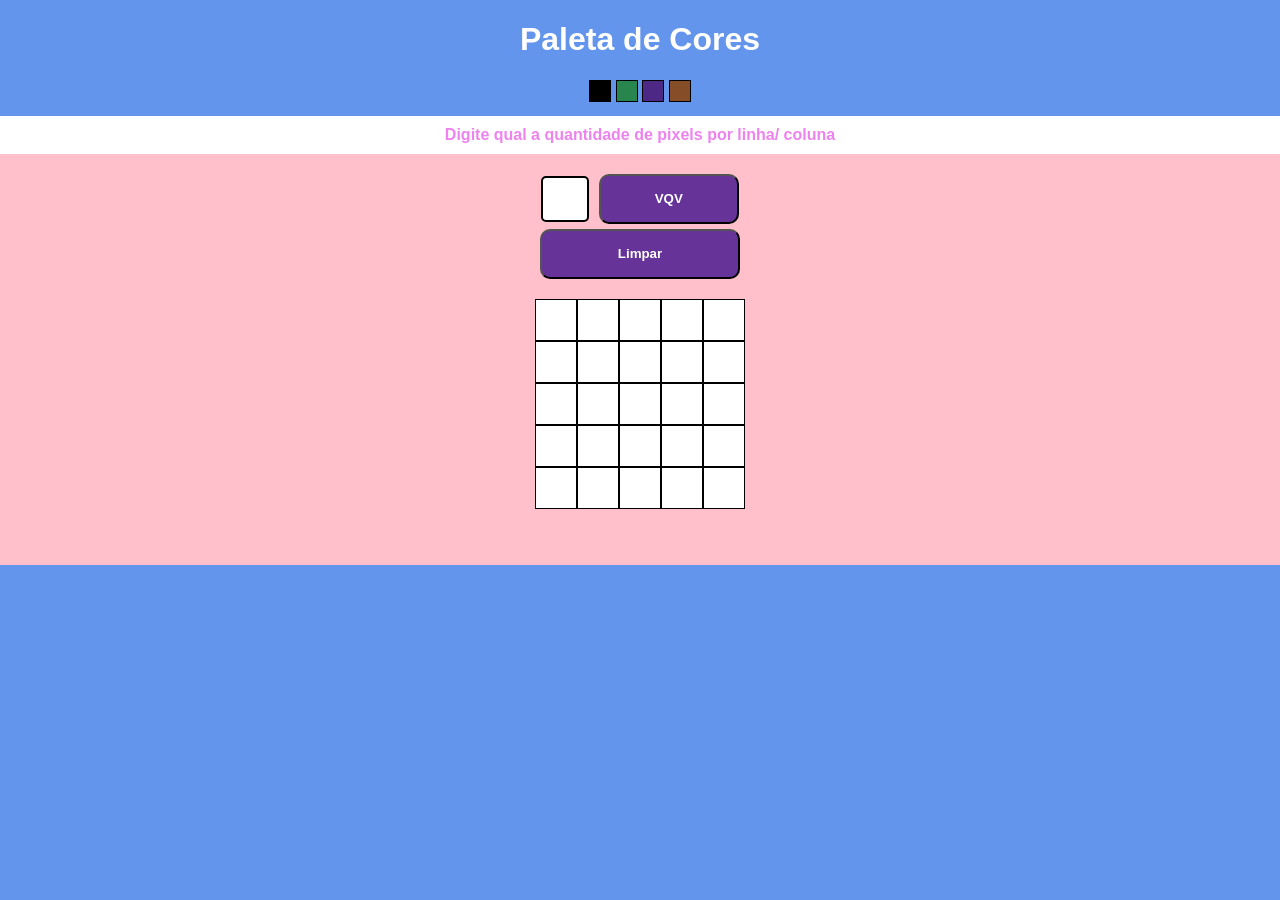
<file: index.html>
<!DOCTYPE html>
<html lang="en">
<head>
    <meta charset="UTF-8">
    <meta name="viewport" content="width=device-width, initial-scale=1.0">
    <title>Pixels Art Project</title>
    <link href="style.css" rel="stylesheet">
    <script src="script.js" type="text/javascript"></script>

</head>
<body>
    <header>
        <h1 id="title">Paleta de Cores</h1>
        <section id="color-palette">
            <div class="color black selected">
            </div>
            <div class="color orange">
            </div>
            <div class="color pink">
            </div>
            <div class="color blue">
            </div>
        </section>
    </header>
    <section id="main">
        <section id="setPixels">
            <p>Digite qual a quantidade de pixels por linha/ coluna</p>
            <div id="inputTypes">
                <input id="board-size" type="number" min="1" max="50">
                <button class="buttons" id="generate-board">VQV</button>
                <button class="buttons" id="clear-board">Limpar</button>
            </div>
        </section>
        <section id="pixel-board">
            <div class="line">
                <div class="pixel"></div>
                <div class="pixel"></div>
                <div class="pixel"></div>
                <div class="pixel"></div>
                <div class="pixel"></div>
            </div>
            <div class="line">
                <div class="pixel"></div>
                <div class="pixel"></div>
                <div class="pixel"></div>
                <div class="pixel"></div>
                <div class="pixel"></div>
            </div>
            <div class="line">
                <div class="pixel"></div>
                <div class="pixel"></div>
                <div class="pixel"></div>
                <div class="pixel"></div>
                <div class="pixel"></div>
            </div>
            <div class="line">
                <div class="pixel"></div>
                <div class="pixel"></div>
                <div class="pixel"></div>
                <div class="pixel"></div>
                <div class="pixel"></div>
            </div>
            <div class="line">
                <div class="pixel"></div>
                <div class="pixel"></div>
                <div class="pixel"></div>
                <div class="pixel"></div>
                <div class="pixel"></div>
            </div>
        </section>
        <br>
        <br>
    </section>

    
</body>
</html>
</file>
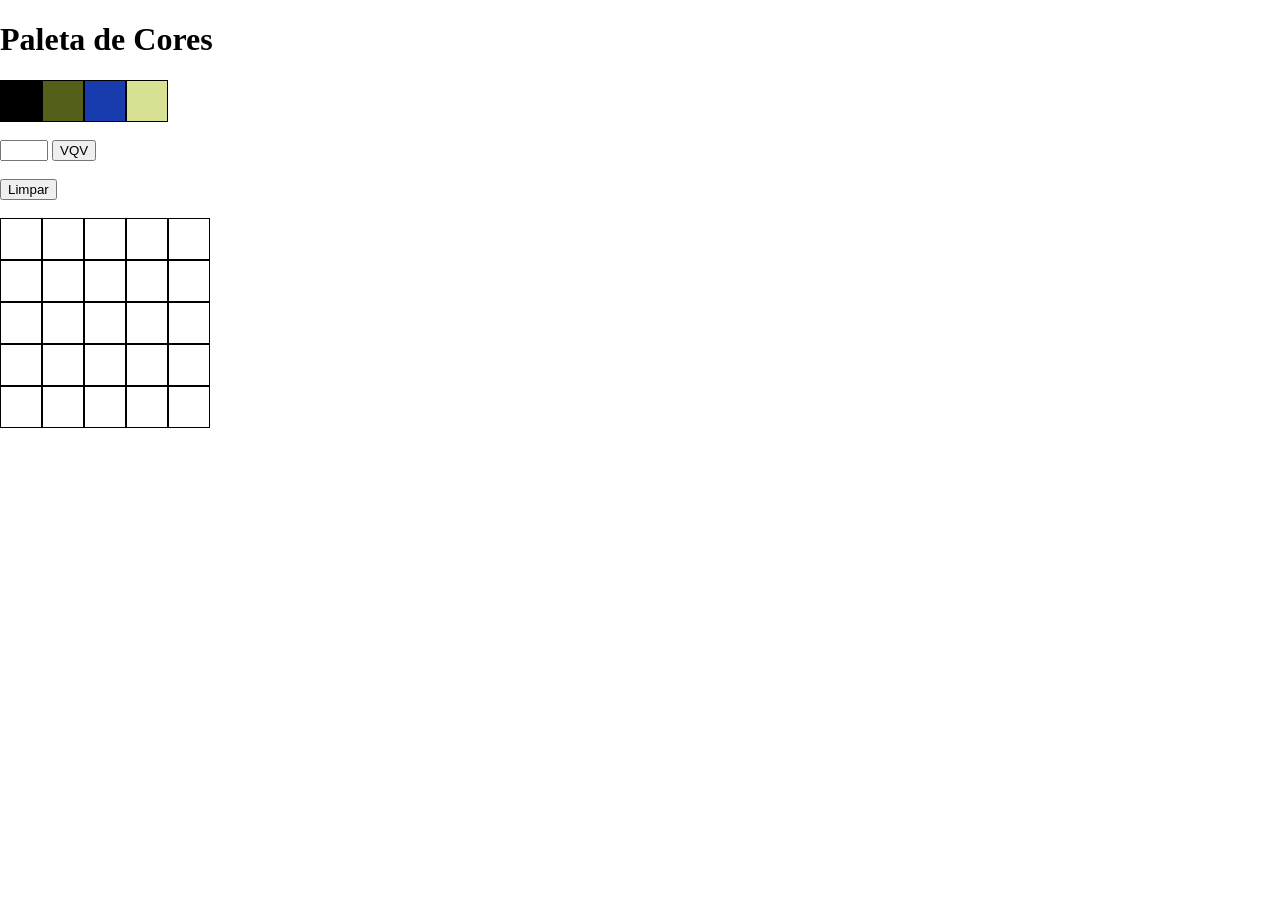
<file: index1.html>
<!DOCTYPE html>
<html lang="pt-br">
<head>
  <meta charset="UTF-8">
  <meta name="viewport" content="width=device-width, initial-scale=1.0">
  <title>Paleta de Cores</title>
  <link rel="stylesheet" href="style1.css">
</head>
<body>
  <h1 id='title'>Paleta de Cores</h1>
  <div id='color-palette' class='color-palette'>
    <div id='black' class='border color selected'></div>
    <div id='red' class='border color'></div>
    <div id='green' class='border color'></div>
    <div id='blue' class='border color'></div>
  </div>
  <br>

    <label for='board-size'>
      <input type='number' id='board-size' name='board-size' min='1' max='50'>
      <button id='generate-board'>VQV</button>
    </label>
  <br>

  <br>
  <button id='clear-board'>Limpar</button>
  <br>
  <br>

  <div id='pixel-board' class='pixel-board'></div>

  <script src="script1.js"></script>
</body>
</html>
</file>
<file: style.css>
body {
    width: 100%;
    background-color: cornflowerblue;
    margin-left: auto;
    margin-right: auto;
    text-align: center;
    font-family: Verdana, Geneva, Tahoma, sans-serif;
}

#main {
    background-color: pink;
    width: 100%;
    margin: auto;
    height: 100%;
}

header {
    background-color: cornflowerblue;
}
.pixel { 
    display: table-cell;
    border: solid black 1px;
    background-color: white;
    height: 40px;
    width: 40px;
}

h1 {
    color: white;
}

.color {
    border: solid black 1px;
    display: inline-block;
    width: 20px;
    height: 20px;
}

#pixel-board { 
    display: table;
    margin: 20px auto;
    cursor: pointer;
}

.line { 
    display: table-row;
}

.black {
    background-color: black;
    cursor: pointer;
}

.orange {
    background-color: orange;
    cursor: pointer;
}

.pink {
    background-color: pink;
    cursor: pointer;
}

.blue {
    background-color: blue;
    cursor: pointer;
}

p {
    color: violet;
    width: 100%;
    font-weight: bold;
    margin: auto;
    background-color: white;
    padding: 10px 0; 
}

#color-palette {
    margin: 10px auto;
}

.buttons {
    color: white;
    font-weight: bold;
    background-color: rebeccapurple;
    padding: 15px;
    border-radius: 10px;
    box-shadow: none;
    margin: 0 auto;
}

input[type="number"] {
    display: none;
}

#generate-board {
    display: inline-block;
    width: 140px;
    height: 50px;
    margin-left: 5px;
    cursor: pointer;
}

#board-size {
    width: 40px;
    height: 40px;
    text-align: center;
    background-color: white;
    color: black;
    display: block;
    margin: 0 auto;
    cursor: pointer;
    border: solid 2px black;
    border-radius: 5px;
    display: inline-block;
}

#clear-board {
    display: block;
    width: 200px;
    height: 50px;
    cursor: pointer;
    margin: 5px auto;
}

#inputTypes {
    margin: 20px auto;
}
</file>
<file: style1.css>
.pixel-board {
  display: table;
}

..color-palette , .pixel-row {
  display: table-row;
}

.color-palette > div , .pixel {
  display: table-cell;
  height: 40px;
  width: 40px;
}

.border {
  border: 1px solid black;
}
body, html {
  margin: 0;
  padding: 0;
}

.color {
  border: 1px;
  border-color: black;
  border-style: solid;
  display: inline-block;
  height: 40px;
  margin-left: 20px;
  width: 40px;
}
</file>
